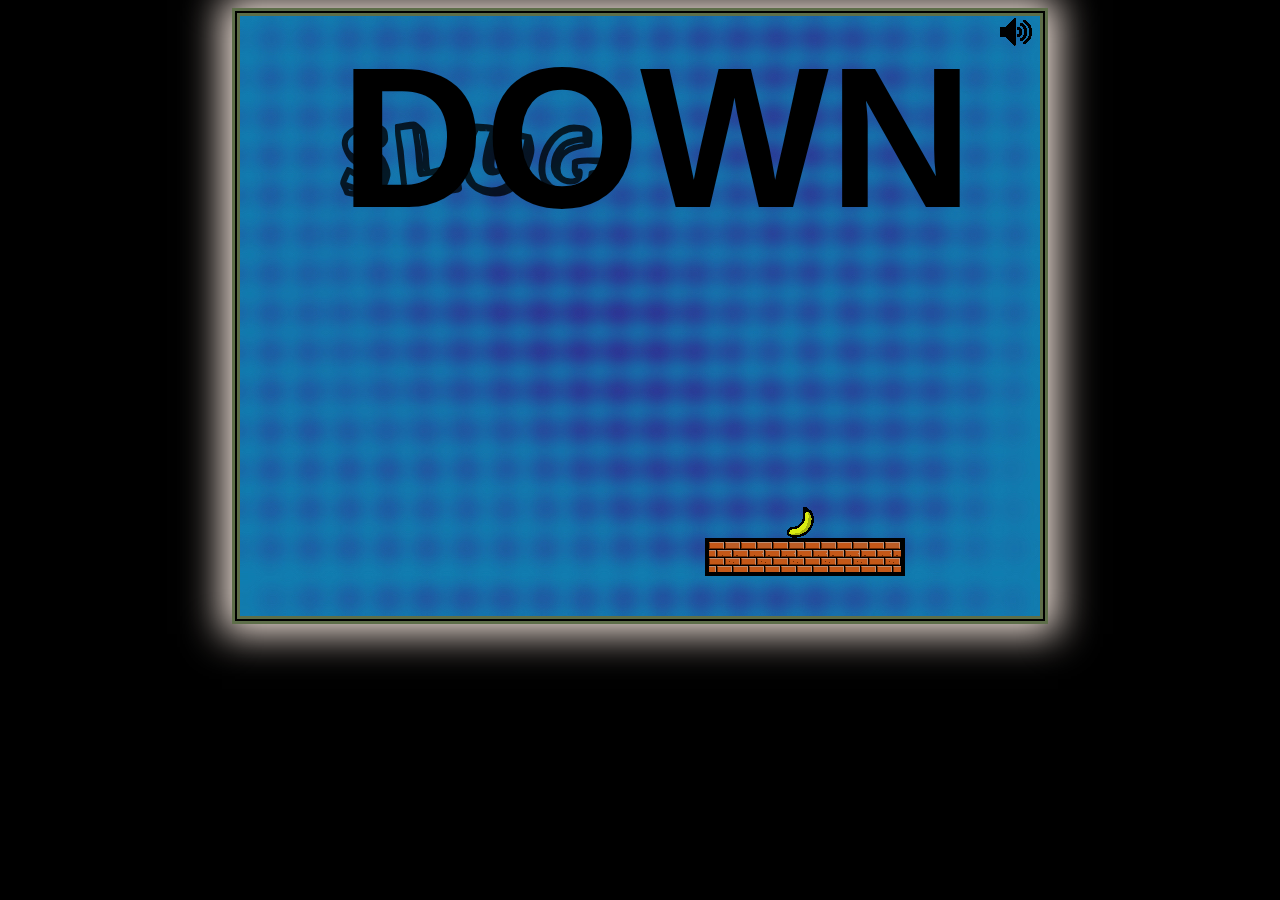
<file: index.html>
<html>
  <head>
  <style>
	@import url('style.css');
  @import url('highscore/highscorestable.css');
</style>
  <meta name="viewport" content="width=800,user-scalable=no">
  </head>
  <body>
    <div id="game"></div>
    <script type="text/javascript" src="crafty64.js">     
    </script>    
    <script src="https://ajax.googleapis.com/ajax/libs/jquery/1.11.1/jquery.min.js"></script>
    <script type="text/javascript" src="audio/audio.js"> </script>
    <script type="text/javascript" src="miniscripts/TimerManager.js"> </script>
    <script type="text/javascript" src="miniscripts/ScoreManager.js"> </script>
    <script type="text/javascript" src="miniscripts/LevelManager.js"> </script>
    <script type="text/javascript" src="miniscripts/umbrella.js"> </script>
    <script type="text/javascript" src="miniscripts/buttons.js"> </script>
    <script type="text/javascript" src="miniscripts/test.js"> </script>   
    <script type="text/javascript" src="highscore/highscore.js"> </script>    
    <script type="text/javascript" src="globals.js"> </script>
    <script type="text/javascript" src="miniscripts/bird.js"> </script>
    <script type="text/javascript" src="miniscripts/fruits.js"> </script>
    <script type="text/javascript" src="miniscripts/fish.js"> </script>
    <script type="text/javascript" src="miniscripts/ScoreParticle.js"> </script>
    <script type="text/javascript" src="player.js"> </script>
    <script type="text/javascript" src="platforms.js"> </script>
    <script type="text/javascript" src="title.js"> </script> 
    <script type="text/javascript" src="endgame.js"> </script>   
    <script type="text/javascript" src="game.js"> </script>
    <script>
  (function(i,s,o,g,r,a,m){i['GoogleAnalyticsObject']=r;i[r]=i[r]||function(){
  (i[r].q=i[r].q||[]).push(arguments)},i[r].l=1*new Date();a=s.createElement(o),
  m=s.getElementsByTagName(o)[0];a.async=1;a.src=g;m.parentNode.insertBefore(a,m)
  })(window,document,'script','//www.google-analytics.com/analytics.js','ga');

  ga('create', 'UA-63079409-1', 'auto');
  ga('send', 'pageview');

</script>
    
    <script>
    G = new jsDown();
    G.init();
    </script>
   
  </body>
</html>
</file>
